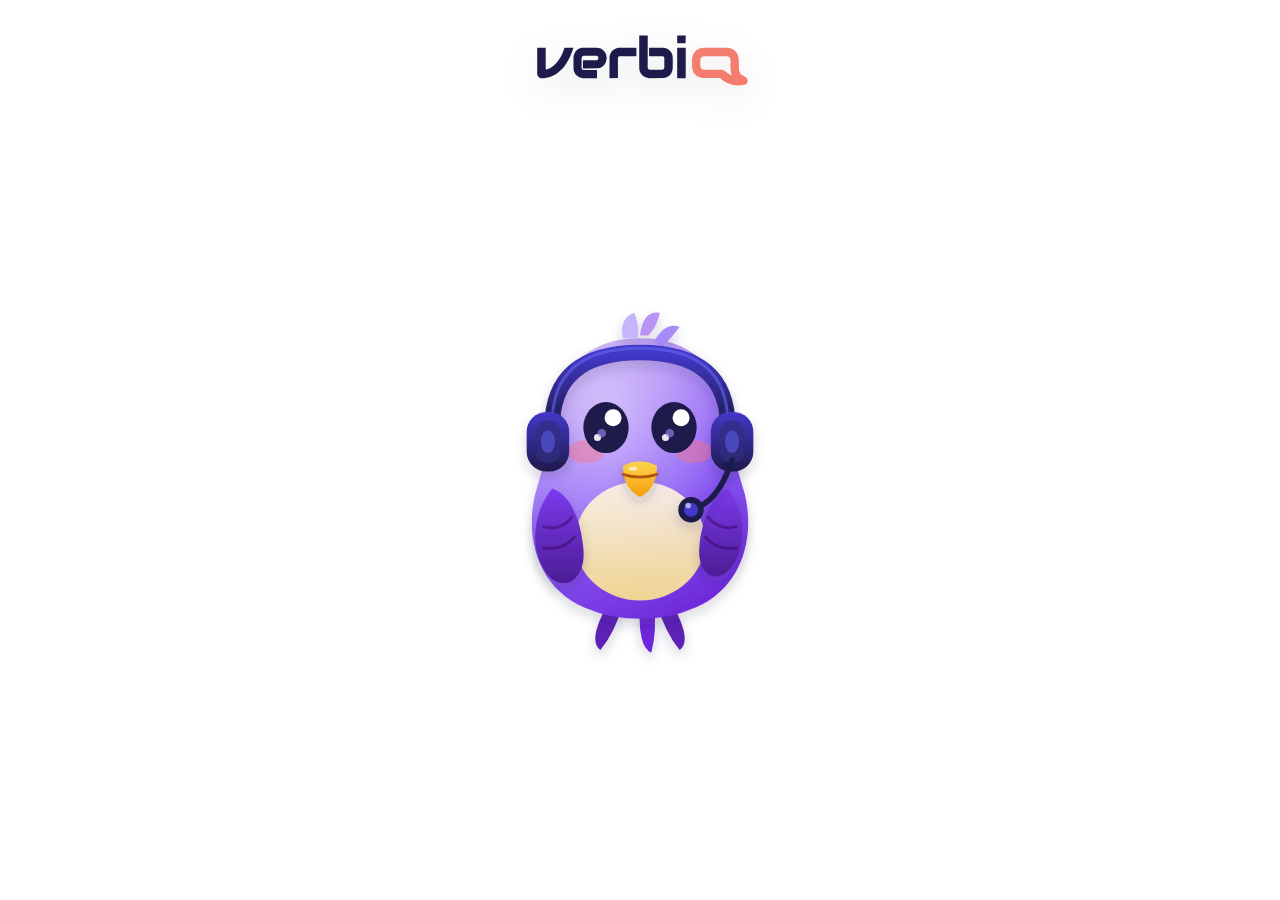
<file: verbo-compartir.html>
<!doctype html>
<html lang="es">
<head>
  <meta charset="utf-8">
  <meta name="viewport" content="width=device-width, initial-scale=1">
  <meta name="description" content="Verbo, la mascota virtual de Verbai.">
  <title>Verbo | Mascota interactiva</title>
  <style>
    :root {
      --page: #f5f7fb;
      --ink: #27213a;
      --violet-soft: #eee8ff;
      --mint-soft: #e6f6ef;
    }

    :root[data-theme="dark"] {
      --page: #0f172a;
      --ink: #f1f5f9;
      --violet-soft: #1e293b;
      --mint-soft: #172033;
    }

    /* MODO EMBEBIDO: eliminar completamente color-scheme para evitar fondo forzado */
    html.is-embedded {
      color-scheme: none !important;
    }
    html.is-embedded[data-theme="dark"] {
      color-scheme: none !important;
    }
    html.is-embedded, html.is-embedded body {
      background: transparent !important;
      background-color: transparent !important;
      background-image: none !important;
    }
    html.is-embedded body {
      background: transparent !important;
      background-color: transparent !important;
    }

    /* Verbo flota sin caja: iframe y SVG siempre transparentes. */
    html,
    html body {
      background: none !important;
      background-color: transparent !important;
      background-image: none !important;
    }

    * { box-sizing: border-box; }
    html, body { width: 100%; min-height: 100%; margin: 0; }
    html {
      background: none !important;
      background-color: transparent !important;
    }
    body {
      display: grid;
      min-height: 100vh;
      min-height: 100svh;
      place-items: center;
      overflow: hidden;
      background: none !important;
      background-color: transparent !important;
      background-image: none !important;
      color: var(--ink);
    }

    /* Elimina cualquier fondo blanco por defecto del navegador en el documento embebido */
    svg, .verbo-svg, .verbo-stage, main {
      background: none !important;
      background-color: transparent !important;
    }
    svg {
      background-color: transparent !important;
    }

    /* En movil y en todo contexto forzar transparencia absoluta para evitar fondo blanco del iframe */
    @media (hover: none), (max-width: 760px), (orientation: portrait) {
      html, body {
        background: none !important;
        background-color: transparent !important;
        background-image: none !important;
      }
      html.is-embedded {
        color-scheme: only light !important;
      }
      html.is-embedded[data-theme="dark"] {
        color-scheme: only light !important;
      }
    }

    .brand-lockup {
      position: fixed;
      top: 18px;
      left: 50%;
      z-index: 10;
      width: min(220px, 50vw);
      transform: translateX(-50%);
      pointer-events: none;
    }

    .brand-lockup img {
      display: block;
      width: 100%;
      height: auto;
      filter: drop-shadow(0 10px 18px rgba(30, 41, 59, 0.12));
    }

    .verbo-stage {
      display: grid;
      width: min(340px, 76vw);
      aspect-ratio: 12 / 13;
      place-items: center;
      animation: float 4.2s ease-in-out infinite;
      padding-top: 54px;
    }
    .is-embedded .verbo-stage { width: 100%; height: 100%; aspect-ratio: auto; padding-top: 0; }
    .is-embedded .brand-lockup { display: none; }

    .verbo-stage,
    .verbo-svg {
      background: transparent !important;
      background-color: transparent !important;
    }

    .verbo-svg { display: block; width: 100%; height: 100%; overflow: visible; }
    .verbo-svg.expression-curious { animation: curious 1.2s ease-in-out infinite alternate; }
    .verbo-svg.expression-explain { animation: explain 1.8s ease-in-out infinite; }
    .verbo-svg.expression-goodbye { animation: goodbye 1.1s ease-in-out 3; }
    .wing-wave { transform-box: fill-box; transform-origin: center; }
    .expression-goodbye .wing-wave { animation: wing-wave .35s ease-in-out 6 alternate; }

    @keyframes float {
      0%, 100% { transform: translateY(0); }
      50% { transform: translateY(-8px); }
    }
    @keyframes curious { to { transform: rotate(4deg) translateY(-3px); } }
    @keyframes explain { 50% { transform: translateY(-5px) scale(1.015); } }
    @keyframes goodbye { 50% { transform: rotate(-5deg) translateY(-7px); } }
    @keyframes wing-wave { to { transform: rotate(-28deg) translateY(-4px); } }

    @media (prefers-reduced-motion: reduce) {
      *, *::before, *::after { animation-duration: .01ms !important; animation-iteration-count: 1 !important; scroll-behavior: auto !important; }
    }
  </style>
</head>
<body>
  <div class="brand-lockup" aria-label="Logo de VerbAI">
    <img id="brand-logo" src="static/img/verbai-logo-final.svg" alt="Logo de VerbAI" />
  </div>

  <main class="verbo-stage" aria-label="Verbo, mascota interactiva de Verbai">
    <svg class="verbo-svg" viewBox="0 0 240 260" xmlns="http://www.w3.org/2000/svg" role="img" aria-labelledby="verbo-title verbo-description">
      <title id="verbo-title">Verbo, tu mascota de comunicacion</title>
      <desc id="verbo-description">Un pajaro morado con audifonos y microfono.</desc>
      <defs>
        <linearGradient id="bodyGrad" x1="30%" y1="0%" x2="70%" y2="100%">
          <stop offset="0%" stop-color="#B794F6"/><stop offset="55%" stop-color="#8B5CF6"/><stop offset="100%" stop-color="#6D28D9"/>
        </linearGradient>
        <linearGradient id="headGrad" x1="50%" y1="0%" x2="50%" y2="100%">
          <stop offset="0%" stop-color="#C4B5FD"/><stop offset="100%" stop-color="#8B5CF6"/>
        </linearGradient>
        <linearGradient id="bellyGrad" x1="50%" y1="0%" x2="50%" y2="100%">
          <stop offset="0%" stop-color="#FFF7E6"/><stop offset="100%" stop-color="#FDE68A"/>
        </linearGradient>
        <linearGradient id="wingGrad" x1="0%" y1="0%" x2="0%" y2="100%">
          <stop offset="0%" stop-color="#7C3AED"/><stop offset="100%" stop-color="#4C1D95"/>
        </linearGradient>
        <linearGradient id="beakGrad" x1="0%" y1="0%" x2="0%" y2="100%">
          <stop offset="0%" stop-color="#FCD34D"/><stop offset="100%" stop-color="#F59E0B"/>
        </linearGradient>
        <linearGradient id="phoneGrad" x1="0%" y1="0%" x2="0%" y2="100%">
          <stop offset="0%" stop-color="#4338CA"/><stop offset="100%" stop-color="#1E1B4B"/>
        </linearGradient>
        <filter id="softShadow" x="-30%" y="-30%" width="160%" height="160%">
          <feDropShadow dx="0" dy="4" stdDeviation="4" flood-color="#1E1B4B" flood-opacity="0.18"/>
        </filter>
        <radialGradient id="shine" cx="35%" cy="25%" r="60%">
          <stop offset="0%" stop-color="#FFFFFF" stop-opacity="0.5"/><stop offset="100%" stop-color="#FFFFFF" stop-opacity="0"/>
        </radialGradient>
      </defs>

      <g filter="url(#softShadow)">
        <path d="M 100 215 Q 82 245 92 252 Q 102 240 108 220 Z" fill="#5B21B6"/>
        <path d="M 120 218 Q 118 250 128 254 Q 132 238 130 220 Z" fill="#6D28D9"/>
        <path d="M 140 215 Q 158 245 148 252 Q 138 240 132 220 Z" fill="#5B21B6"/>
      </g>

      <g filter="url(#softShadow)">
        <path d="M 120 32 C 74 32 54 68 54 104 C 54 118 50 128 46 142 C 38 176 50 212 86 224 C 105 232 135 232 154 224 C 190 212 202 176 194 142 C 190 128 186 118 186 104 C 186 68 166 32 120 32 Z" fill="url(#bodyGrad)"/>
      </g>

      <path d="M 120 32 C 74 32 54 68 54 104 C 54 118 50 128 46 142 C 38 176 50 212 86 224 C 105 232 135 232 154 224 C 190 212 202 176 194 142 C 190 128 186 118 186 104 C 186 68 166 32 120 32 Z" fill="url(#shine)"/>
      <ellipse cx="120" cy="175" rx="46" ry="42" fill="url(#bellyGrad)" opacity="0.9"/>

      <g filter="url(#softShadow)">
        <path d="M 58 138 C 42 158 42 188 58 202 C 70 210 82 200 80 180 C 78 158 70 142 58 138 Z" fill="url(#wingGrad)"/>
        <path d="M 52 165 Q 65 168 72 158 M 52 180 Q 66 182 74 172" stroke="#3B0764" stroke-width="2" fill="none" stroke-linecap="round" opacity="0.5"/>
      </g>
      <g filter="url(#softShadow)">
        <path class="wing-wave" d="M 182 138 C 196 156 196 186 180 198 C 170 204 160 196 162 178 C 164 158 172 142 182 138 Z" fill="url(#wingGrad)"/>
        <path d="M 188 165 Q 176 168 168 158 M 188 180 Q 174 182 166 172" stroke="#3B0764" stroke-width="2" fill="none" stroke-linecap="round" opacity="0.5"/>
      </g>

      <g filter="url(#softShadow)">
        <path d="M 108 32 Q 105 18 116 14 Q 120 24 118 32 Z" fill="#C4B5FD"/>
        <path d="M 120 30 Q 122 12 134 14 Q 132 24 126 30 Z" fill="#B794F6"/>
        <path d="M 130 34 Q 138 20 148 24 Q 142 32 136 38 Z" fill="#A78BFA"/>
      </g>

      <ellipse cx="82" cy="112" rx="13" ry="8" fill="#FB7185" opacity="0.45"/>
      <ellipse cx="158" cy="112" rx="13" ry="8" fill="#FB7185" opacity="0.45"/>

      <g id="verbo-eyes">
        <ellipse id="pupil-left" cx="96" cy="95" rx="16" ry="18" fill="#1E1B4B"/>
        <circle cx="101" cy="88" r="6" fill="#FFFFFF"/>
        <circle cx="90" cy="102" r="2.5" fill="#FFFFFF" opacity="0.9"/>
        <circle cx="93" cy="99" r="3" fill="#A78BFA" opacity="0.6"/>
        <ellipse id="pupil-right" cx="144" cy="95" rx="16" ry="18" fill="#1E1B4B"/>
        <circle cx="149" cy="88" r="6" fill="#FFFFFF"/>
        <circle cx="138" cy="102" r="2.5" fill="#FFFFFF" opacity="0.9"/>
        <circle cx="141" cy="99" r="3" fill="#A78BFA" opacity="0.6"/>
      </g>

      <g filter="url(#softShadow)">
        <path d="M 108 122 Q 120 116 132 122 Q 132 138 120 144 Q 108 138 108 122 Z" fill="url(#beakGrad)"/>
        <path d="M 108 128 Q 120 132 132 128" stroke="#B45309" stroke-width="2" fill="none" stroke-linecap="round"/>
        <ellipse cx="115" cy="124" rx="3" ry="1.5" fill="#FFFFFF" opacity="0.6"/>
      </g>

      <g filter="url(#softShadow)">
        <path d="M 58 95 Q 58 42 120 42 Q 182 42 182 95" fill="none" stroke="url(#phoneGrad)" stroke-width="11" stroke-linecap="round"/>
        <path d="M 58 95 Q 58 42 120 42 Q 182 42 182 95" fill="none" stroke="#6366F1" stroke-width="2" stroke-linecap="round" opacity="0.6" transform="translate(0, -3)"/>
        <rect x="40" y="84" width="30" height="42" rx="14" fill="url(#phoneGrad)"/>
        <rect x="46" y="90" width="18" height="30" rx="9" fill="#312E81" opacity="0.7"/>
        <ellipse cx="55" cy="105" rx="5" ry="8" fill="#6366F1" opacity="0.5"/>
        <rect x="170" y="84" width="30" height="42" rx="14" fill="url(#phoneGrad)"/>
        <rect x="176" y="90" width="18" height="30" rx="9" fill="#312E81" opacity="0.7"/>
        <ellipse cx="185" cy="105" rx="5" ry="8" fill="#6366F1" opacity="0.5"/>
      </g>

      <g filter="url(#softShadow)">
        <path d="M 185 118 Q 175 148 158 152" fill="none" stroke="#1E1B4B" stroke-width="4" stroke-linecap="round"/>
        <circle cx="156" cy="153" r="9" fill="#1E1B4B"/>
        <circle cx="156" cy="153" r="5" fill="#4338CA"/>
        <circle cx="154" cy="150" r="2" fill="#FFFFFF" opacity="0.6"/>
      </g>
    </svg>
  </main>

  <script>
    (function () {
      'use strict';

      const savedTheme = localStorage.getItem('verbai-theme');
      if (savedTheme === 'light' || savedTheme === 'dark') {
        document.documentElement.dataset.theme = savedTheme;
      }

      const params = new URLSearchParams(window.location.search);
      if (params.has('embed') || params.has('embed=1')) {
        document.documentElement.classList.add('is-embedded');
        document.body.classList.add('is-embedded');

        // Eliminar completamente color-scheme en modo embebido para evitar fondo del navegador
        document.documentElement.style.colorScheme = 'none';
        document.documentElement.style.setProperty('color-scheme', 'none', 'important');
      }

      window.addEventListener('storage', function (event) {
        if (event.key === 'verbai-theme' && (event.newValue === 'light' || event.newValue === 'dark')) {
          document.documentElement.dataset.theme = event.newValue;
        }
      });

      const leftPupil = document.querySelector('#pupil-left');
      const rightPupil = document.querySelector('#pupil-right');
      const pupils = [leftPupil, rightPupil].filter(Boolean);

      function moveVerboEyes(pointerX, pointerY) {
        const normalizedX = (pointerX - window.innerWidth / 2) / (window.innerWidth / 2 || 1);
        const normalizedY = (pointerY - window.innerHeight / 2) / (window.innerHeight / 2 || 1);
        const offsetX = Math.max(-5, Math.min(5, normalizedX * 5));
        const offsetY = Math.max(-4, Math.min(4, normalizedY * 4));

        pupils.forEach(function (pupil) {
          pupil.setAttribute('transform', 'translate(' + offsetX + ' ' + offsetY + ')');
        });
      }

      function resetVerboEyes() {
        pupils.forEach(function (pupil) {
          pupil.setAttribute('transform', 'translate(0 0)');
        });
      }

      function handlePointerMove(event) {
        moveVerboEyes(event.clientX, event.clientY);
      }

      document.addEventListener('pointermove', handlePointerMove, { passive: true });
      window.addEventListener('blur', resetVerboEyes);

      window.addEventListener('message', function (event) {
        if (event.source !== window.parent || !event.data || event.data.type !== 'verbo-expression') return;

        const expressions = ['curious', 'explain', 'goodbye'];
        if (!expressions.includes(event.data.expression)) return;

        const svg = document.querySelector('.verbo-svg');
        svg.classList.remove('expression-curious', 'expression-explain', 'expression-goodbye');
        svg.classList.add('expression-' + event.data.expression);

        const pupils = document.querySelectorAll('#pupil-left, #pupil-right');
        pupils.forEach(function (pupil) {
          pupil.setAttribute('ry', event.data.expression === 'goodbye' ? '4' : '18');
          pupil.setAttribute('transform', event.data.expression === 'explain' ? 'translate(0 -2)' : 'translate(0 0)');
        });
      });
    })();
  </script>
</body>
</html>
</file>
